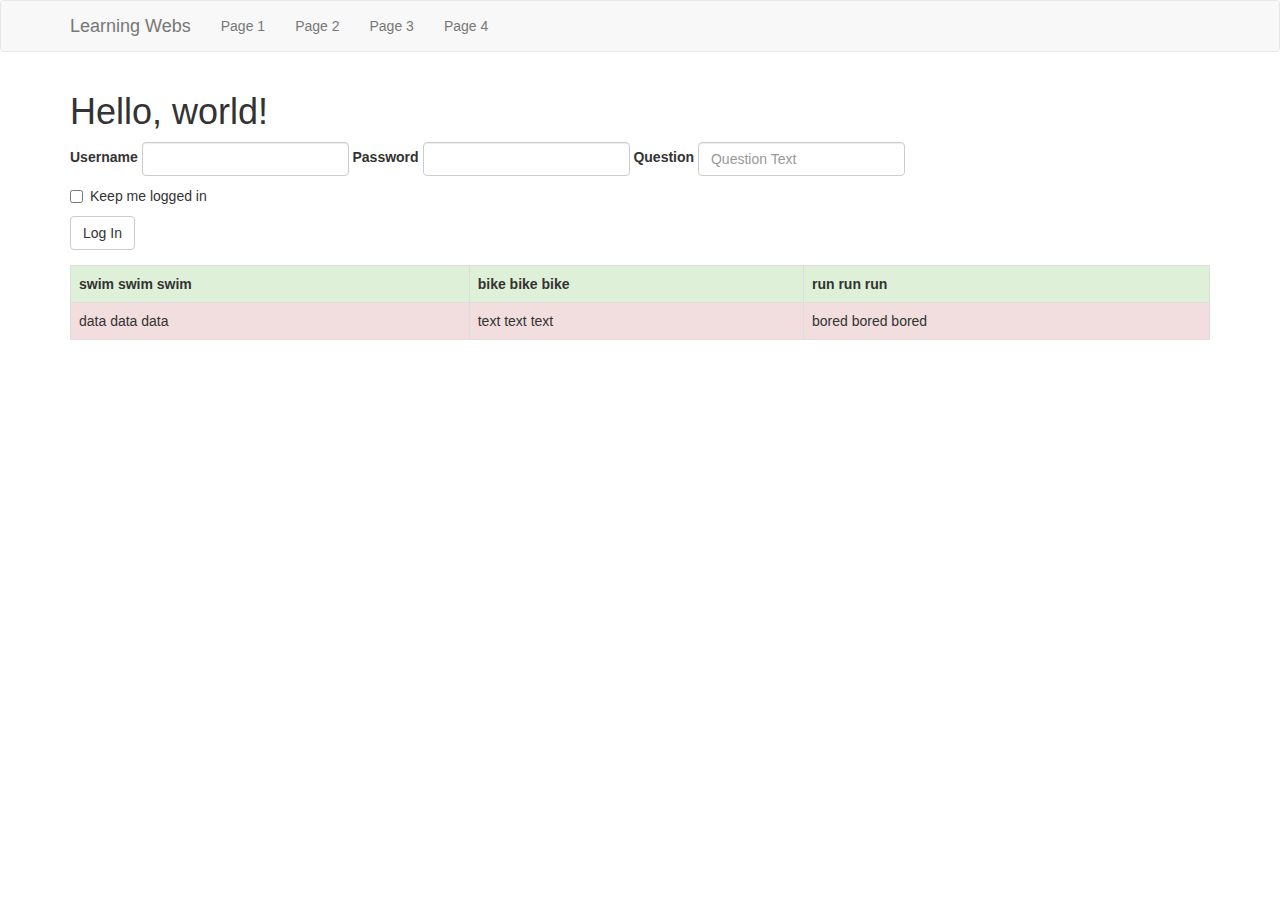
<file: 5_Bootstrap/index.html>
<!DOCTYPE html>
<html lang="en">
  <head>
    <meta charset="utf-8">
    <meta http-equiv="X-UA-Compatible" content="IE=edge">
    <meta name="viewport" content="width=device-width, initial-scale=1">
    <!-- The above 3 meta tags *must* come first in the head; any other head content must come *after* these tags -->
    <title>Bootstrap 101 Template</title>

    <!-- Bootstrap -->
    <link href="css/bootstrap.min.css" rel="stylesheet">

    <!-- HTML5 shim and Respond.js for IE8 support of HTML5 elements and media queries -->
    <!-- WARNING: Respond.js doesn't work if you view the page via file:// -->
    <!--[if lt IE 9]>
      <script src="https://oss.maxcdn.com/html5shiv/3.7.2/html5shiv.min.js"></script>
      <script src="https://oss.maxcdn.com/respond/1.4.2/respond.min.js"></script>
    <![endif]-->
    <style>
        .box {
            background-color:#d3d3d3;
            border:1px solid grey;
        }
    </style>
    
    
    
  </head>



  <body>
    <!-- Include jQuery and bootstrap -->
    <script src="https://ajax.googleapis.com/ajax/libs/jquery/1.11.3/jquery.min.js"></script>
    <script src="js/bootstrap.min.js"></script>
       
    <div class="navbar navbar-default">
      <div class="container">
        <div class="navbar-header">
          <a href="" class="navbar-brand">Learning Webs</a>
          <button type="button" class="navbar-toggle" data-toggle="collapse" data-target=".navbar-collapse">
            <span class="sr-only">Toggle Navigation</span>
            <span class="icon-bar"></span>
            <span class="icon-bar"></span>
            <span class="icon-bar"></span>
            
          </button>
        </div>
        <div class="collapse navbar-collapse">
          <ul class="nav navbar-nav">
            <li><a href="">Page 1</a></li>
            <li><a href="">Page 2</a></li>
            <li><a href="">Page 3</a></li>
            <li><a href="">Page 4</a></li>
            
            
          </ul>
          
        </div>

      </div>
    </div>
    


 

    
    <div class="container">
      
      
      <!--
        <div class="row">
            <div class="col-md-4 box"> Content!</div>
            <div class="col-md-4 box"> Content!</div>
            <div class="col-md-4 box"> Content!</div>
            
            
        </div>
      -->
      <h1>Hello, world!</h1>
      <!-- create a form in HTML with a single input tag with type of text -->
      <form>
        <div class="form-inline">
          <label for="username"> Username </label>
          <input type="text" class="form-control" name="username" />
          <label for="password"> Password</label>
          <input type="password" class="form-control" name="password" />
          
          <label for="QuestionEntry"> Question</label>
          <input type="text" class="form-control" name="QuestionEntry" id="QuestionEntry" placeholder="Question Text" /> 
        </div>
        
        <div class="checkbox">
          <label >
            <input type="checkbox"> Keep me logged in
          </label>
        </div>

        <div class="form-group">
          <input type="submit" value="Log In" class="btn btn-default">
          
        </div>

        
      </form>
    
      <table class="table table-striped table-bordered">
        <tr class="success">
          <th> swim swim swim</th>
          <th> bike bike bike</th>
          <th> run run run</th>

        </tr>
        <tr class="danger"> 
          <td> data data data </td>
          <td> text text text </td>
          <td> bored bored bored </td>

        </tr>
      </table>
      
        
    </div>    

    
  </body>
  
  
</html>
</file>
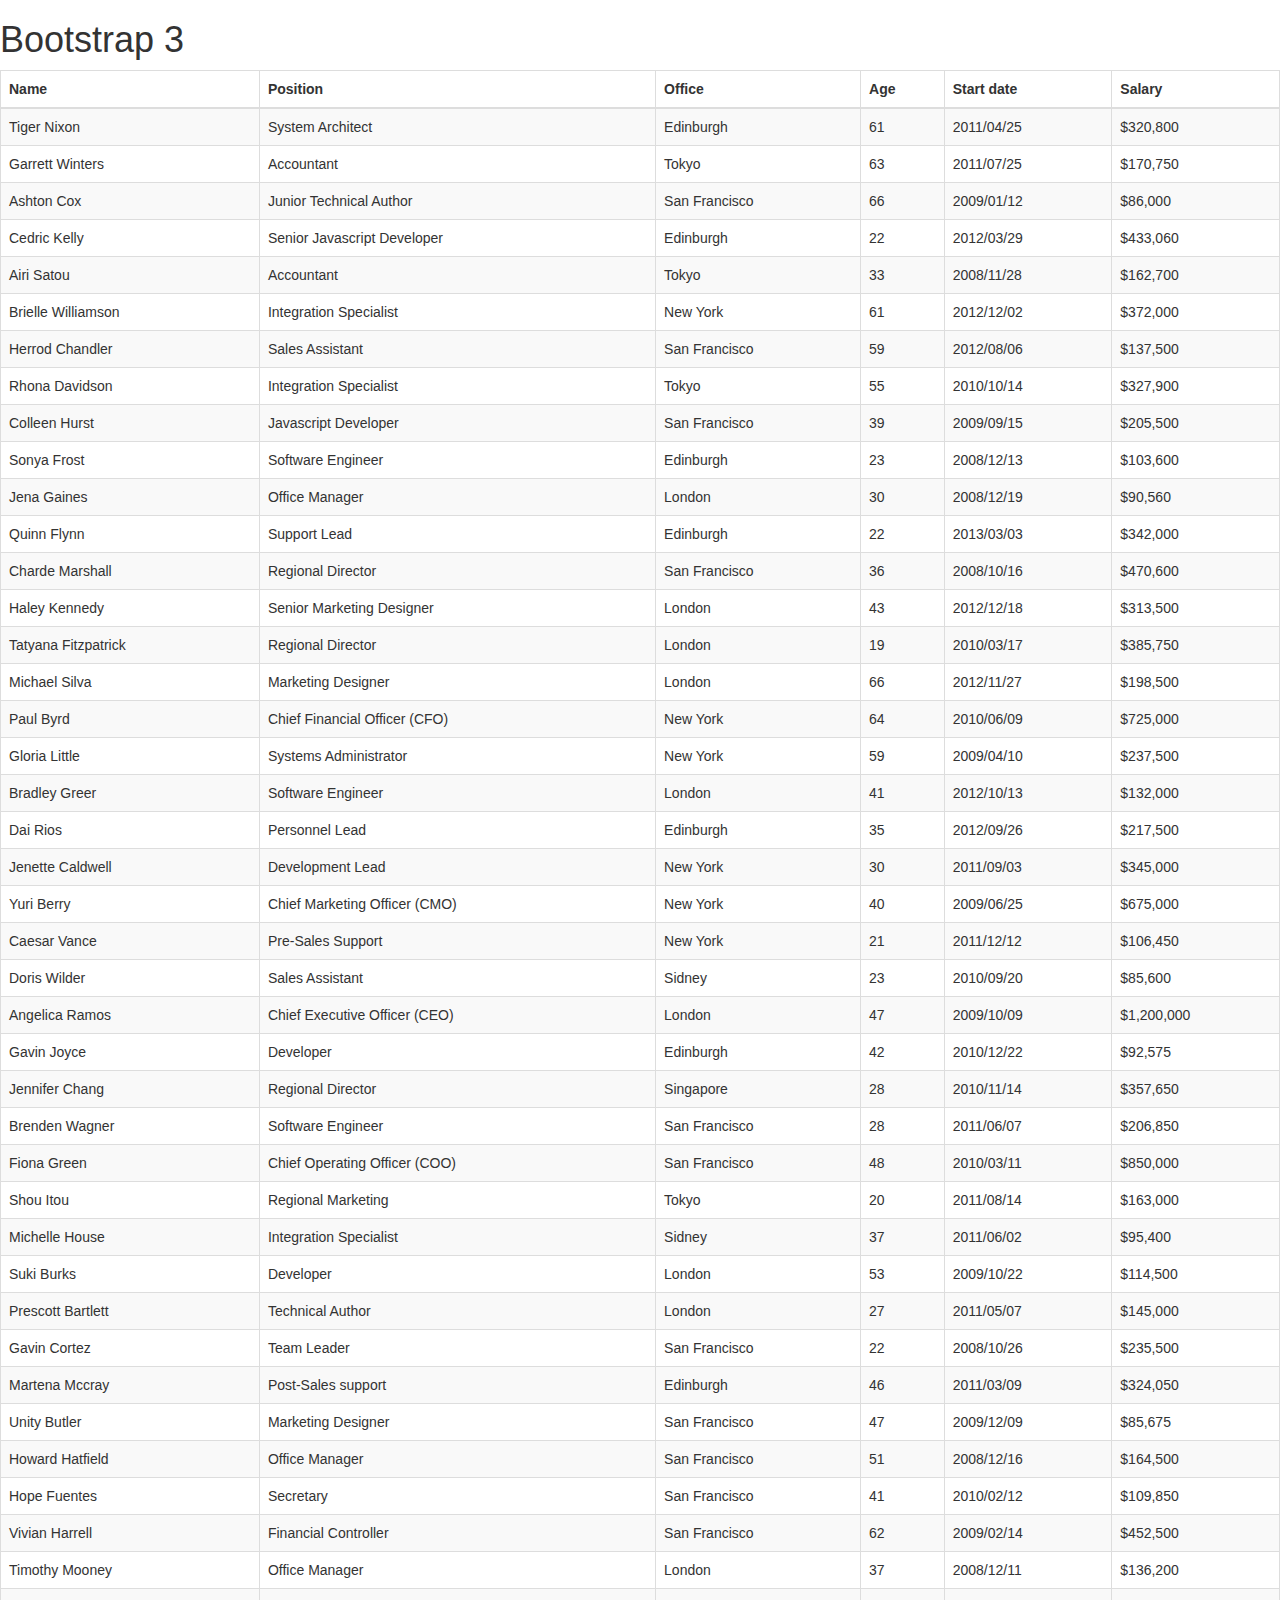
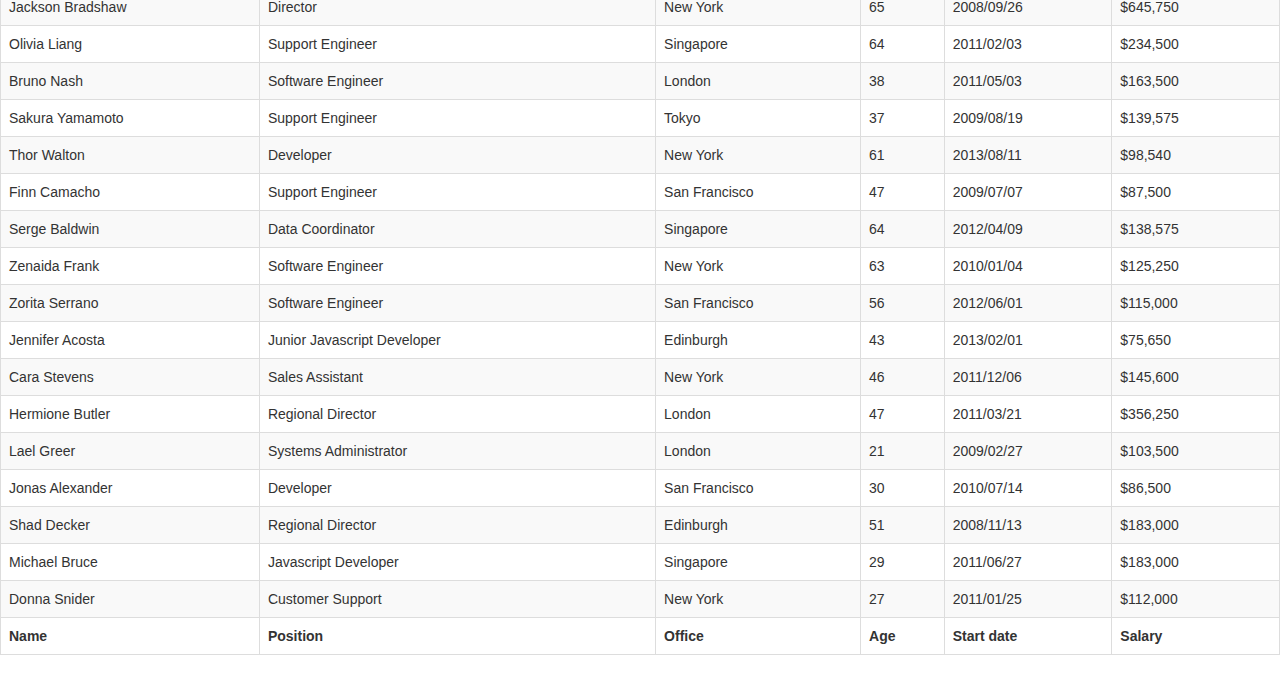
<file: Test/Test2/index.html>
<!DOCTYPE html>
<html>
<head>
	<meta http-equiv="Content-type" content="text/html; charset=utf-8">
	<meta name="viewport" content="width=device-width,initial-scale=1">
	<title>DataTables example - Bootstrap 3</title>
	
	
	<link rel="stylesheet" type="text/css" href="//maxcdn.bootstrapcdn.com/bootstrap/3.3.6/css/bootstrap.min.css">
	<link rel="stylesheet" type="text/css" href="https://cdn.datatables.net/1.10.12/css/dataTables.bootstrap.min.css">
	<style type="text/css" class="init">
	
	</style>

	<script type="text/javascript" language="javascript" src="//code.jquery.com/jquery-1.12.3.min.js">
	</script>
	<script type="text/javascript" language="javascript" src="https://cdn.datatables.net/1.10.12/js/jquery.dataTables.min.js">
	</script>
	<script type="text/javascript" language="javascript" src="https://cdn.datatables.net/1.10.12/js/dataTables.bootstrap.min.js">
	</script>
	
	<script type="text/javascript" class="init">

$(document).ready(function() {
	$('#example').DataTable();
} );

	</script>
</head>
<body class="wide comments example dt-example-bootstrap">

		<div class="fw-body">
			<div class="content">
				<h1 class="page_title">Bootstrap 3</h1>
				<table id="example" class="table table-striped table-bordered" cellspacing="0" width="100%">
					<thead>
						<tr>
							<th>Name</th>
							<th>Position</th>
							<th>Office</th>
							<th>Age</th>
							<th>Start date</th>
							<th>Salary</th>
						</tr>
					</thead>
					<tfoot>
						<tr>
							<th>Name</th>
							<th>Position</th>
							<th>Office</th>
							<th>Age</th>
							<th>Start date</th>
							<th>Salary</th>
						</tr>
					</tfoot>
					<tbody>
						<tr>
							<td>Tiger Nixon</td>
							<td>System Architect</td>
							<td>Edinburgh</td>
							<td>61</td>
							<td>2011/04/25</td>
							<td>$320,800</td>
						</tr>
						<tr>
							<td>Garrett Winters</td>
							<td>Accountant</td>
							<td>Tokyo</td>
							<td>63</td>
							<td>2011/07/25</td>
							<td>$170,750</td>
						</tr>
						<tr>
							<td>Ashton Cox</td>
							<td>Junior Technical Author</td>
							<td>San Francisco</td>
							<td>66</td>
							<td>2009/01/12</td>
							<td>$86,000</td>
						</tr>
						<tr>
							<td>Cedric Kelly</td>
							<td>Senior Javascript Developer</td>
							<td>Edinburgh</td>
							<td>22</td>
							<td>2012/03/29</td>
							<td>$433,060</td>
						</tr>
						<tr>
							<td>Airi Satou</td>
							<td>Accountant</td>
							<td>Tokyo</td>
							<td>33</td>
							<td>2008/11/28</td>
							<td>$162,700</td>
						</tr>
						<tr>
							<td>Brielle Williamson</td>
							<td>Integration Specialist</td>
							<td>New York</td>
							<td>61</td>
							<td>2012/12/02</td>
							<td>$372,000</td>
						</tr>
						<tr>
							<td>Herrod Chandler</td>
							<td>Sales Assistant</td>
							<td>San Francisco</td>
							<td>59</td>
							<td>2012/08/06</td>
							<td>$137,500</td>
						</tr>
						<tr>
							<td>Rhona Davidson</td>
							<td>Integration Specialist</td>
							<td>Tokyo</td>
							<td>55</td>
							<td>2010/10/14</td>
							<td>$327,900</td>
						</tr>
						<tr>
							<td>Colleen Hurst</td>
							<td>Javascript Developer</td>
							<td>San Francisco</td>
							<td>39</td>
							<td>2009/09/15</td>
							<td>$205,500</td>
						</tr>
						<tr>
							<td>Sonya Frost</td>
							<td>Software Engineer</td>
							<td>Edinburgh</td>
							<td>23</td>
							<td>2008/12/13</td>
							<td>$103,600</td>
						</tr>
						<tr>
							<td>Jena Gaines</td>
							<td>Office Manager</td>
							<td>London</td>
							<td>30</td>
							<td>2008/12/19</td>
							<td>$90,560</td>
						</tr>
						<tr>
							<td>Quinn Flynn</td>
							<td>Support Lead</td>
							<td>Edinburgh</td>
							<td>22</td>
							<td>2013/03/03</td>
							<td>$342,000</td>
						</tr>
						<tr>
							<td>Charde Marshall</td>
							<td>Regional Director</td>
							<td>San Francisco</td>
							<td>36</td>
							<td>2008/10/16</td>
							<td>$470,600</td>
						</tr>
						<tr>
							<td>Haley Kennedy</td>
							<td>Senior Marketing Designer</td>
							<td>London</td>
							<td>43</td>
							<td>2012/12/18</td>
							<td>$313,500</td>
						</tr>
						<tr>
							<td>Tatyana Fitzpatrick</td>
							<td>Regional Director</td>
							<td>London</td>
							<td>19</td>
							<td>2010/03/17</td>
							<td>$385,750</td>
						</tr>
						<tr>
							<td>Michael Silva</td>
							<td>Marketing Designer</td>
							<td>London</td>
							<td>66</td>
							<td>2012/11/27</td>
							<td>$198,500</td>
						</tr>
						<tr>
							<td>Paul Byrd</td>
							<td>Chief Financial Officer (CFO)</td>
							<td>New York</td>
							<td>64</td>
							<td>2010/06/09</td>
							<td>$725,000</td>
						</tr>
						<tr>
							<td>Gloria Little</td>
							<td>Systems Administrator</td>
							<td>New York</td>
							<td>59</td>
							<td>2009/04/10</td>
							<td>$237,500</td>
						</tr>
						<tr>
							<td>Bradley Greer</td>
							<td>Software Engineer</td>
							<td>London</td>
							<td>41</td>
							<td>2012/10/13</td>
							<td>$132,000</td>
						</tr>
						<tr>
							<td>Dai Rios</td>
							<td>Personnel Lead</td>
							<td>Edinburgh</td>
							<td>35</td>
							<td>2012/09/26</td>
							<td>$217,500</td>
						</tr>
						<tr>
							<td>Jenette Caldwell</td>
							<td>Development Lead</td>
							<td>New York</td>
							<td>30</td>
							<td>2011/09/03</td>
							<td>$345,000</td>
						</tr>
						<tr>
							<td>Yuri Berry</td>
							<td>Chief Marketing Officer (CMO)</td>
							<td>New York</td>
							<td>40</td>
							<td>2009/06/25</td>
							<td>$675,000</td>
						</tr>
						<tr>
							<td>Caesar Vance</td>
							<td>Pre-Sales Support</td>
							<td>New York</td>
							<td>21</td>
							<td>2011/12/12</td>
							<td>$106,450</td>
						</tr>
						<tr>
							<td>Doris Wilder</td>
							<td>Sales Assistant</td>
							<td>Sidney</td>
							<td>23</td>
							<td>2010/09/20</td>
							<td>$85,600</td>
						</tr>
						<tr>
							<td>Angelica Ramos</td>
							<td>Chief Executive Officer (CEO)</td>
							<td>London</td>
							<td>47</td>
							<td>2009/10/09</td>
							<td>$1,200,000</td>
						</tr>
						<tr>
							<td>Gavin Joyce</td>
							<td>Developer</td>
							<td>Edinburgh</td>
							<td>42</td>
							<td>2010/12/22</td>
							<td>$92,575</td>
						</tr>
						<tr>
							<td>Jennifer Chang</td>
							<td>Regional Director</td>
							<td>Singapore</td>
							<td>28</td>
							<td>2010/11/14</td>
							<td>$357,650</td>
						</tr>
						<tr>
							<td>Brenden Wagner</td>
							<td>Software Engineer</td>
							<td>San Francisco</td>
							<td>28</td>
							<td>2011/06/07</td>
							<td>$206,850</td>
						</tr>
						<tr>
							<td>Fiona Green</td>
							<td>Chief Operating Officer (COO)</td>
							<td>San Francisco</td>
							<td>48</td>
							<td>2010/03/11</td>
							<td>$850,000</td>
						</tr>
						<tr>
							<td>Shou Itou</td>
							<td>Regional Marketing</td>
							<td>Tokyo</td>
							<td>20</td>
							<td>2011/08/14</td>
							<td>$163,000</td>
						</tr>
						<tr>
							<td>Michelle House</td>
							<td>Integration Specialist</td>
							<td>Sidney</td>
							<td>37</td>
							<td>2011/06/02</td>
							<td>$95,400</td>
						</tr>
						<tr>
							<td>Suki Burks</td>
							<td>Developer</td>
							<td>London</td>
							<td>53</td>
							<td>2009/10/22</td>
							<td>$114,500</td>
						</tr>
						<tr>
							<td>Prescott Bartlett</td>
							<td>Technical Author</td>
							<td>London</td>
							<td>27</td>
							<td>2011/05/07</td>
							<td>$145,000</td>
						</tr>
						<tr>
							<td>Gavin Cortez</td>
							<td>Team Leader</td>
							<td>San Francisco</td>
							<td>22</td>
							<td>2008/10/26</td>
							<td>$235,500</td>
						</tr>
						<tr>
							<td>Martena Mccray</td>
							<td>Post-Sales support</td>
							<td>Edinburgh</td>
							<td>46</td>
							<td>2011/03/09</td>
							<td>$324,050</td>
						</tr>
						<tr>
							<td>Unity Butler</td>
							<td>Marketing Designer</td>
							<td>San Francisco</td>
							<td>47</td>
							<td>2009/12/09</td>
							<td>$85,675</td>
						</tr>
						<tr>
							<td>Howard Hatfield</td>
							<td>Office Manager</td>
							<td>San Francisco</td>
							<td>51</td>
							<td>2008/12/16</td>
							<td>$164,500</td>
						</tr>
						<tr>
							<td>Hope Fuentes</td>
							<td>Secretary</td>
							<td>San Francisco</td>
							<td>41</td>
							<td>2010/02/12</td>
							<td>$109,850</td>
						</tr>
						<tr>
							<td>Vivian Harrell</td>
							<td>Financial Controller</td>
							<td>San Francisco</td>
							<td>62</td>
							<td>2009/02/14</td>
							<td>$452,500</td>
						</tr>
						<tr>
							<td>Timothy Mooney</td>
							<td>Office Manager</td>
							<td>London</td>
							<td>37</td>
							<td>2008/12/11</td>
							<td>$136,200</td>
						</tr>
						<tr>
							<td>Jackson Bradshaw</td>
							<td>Director</td>
							<td>New York</td>
							<td>65</td>
							<td>2008/09/26</td>
							<td>$645,750</td>
						</tr>
						<tr>
							<td>Olivia Liang</td>
							<td>Support Engineer</td>
							<td>Singapore</td>
							<td>64</td>
							<td>2011/02/03</td>
							<td>$234,500</td>
						</tr>
						<tr>
							<td>Bruno Nash</td>
							<td>Software Engineer</td>
							<td>London</td>
							<td>38</td>
							<td>2011/05/03</td>
							<td>$163,500</td>
						</tr>
						<tr>
							<td>Sakura Yamamoto</td>
							<td>Support Engineer</td>
							<td>Tokyo</td>
							<td>37</td>
							<td>2009/08/19</td>
							<td>$139,575</td>
						</tr>
						<tr>
							<td>Thor Walton</td>
							<td>Developer</td>
							<td>New York</td>
							<td>61</td>
							<td>2013/08/11</td>
							<td>$98,540</td>
						</tr>
						<tr>
							<td>Finn Camacho</td>
							<td>Support Engineer</td>
							<td>San Francisco</td>
							<td>47</td>
							<td>2009/07/07</td>
							<td>$87,500</td>
						</tr>
						<tr>
							<td>Serge Baldwin</td>
							<td>Data Coordinator</td>
							<td>Singapore</td>
							<td>64</td>
							<td>2012/04/09</td>
							<td>$138,575</td>
						</tr>
						<tr>
							<td>Zenaida Frank</td>
							<td>Software Engineer</td>
							<td>New York</td>
							<td>63</td>
							<td>2010/01/04</td>
							<td>$125,250</td>
						</tr>
						<tr>
							<td>Zorita Serrano</td>
							<td>Software Engineer</td>
							<td>San Francisco</td>
							<td>56</td>
							<td>2012/06/01</td>
							<td>$115,000</td>
						</tr>
						<tr>
							<td>Jennifer Acosta</td>
							<td>Junior Javascript Developer</td>
							<td>Edinburgh</td>
							<td>43</td>
							<td>2013/02/01</td>
							<td>$75,650</td>
						</tr>
						<tr>
							<td>Cara Stevens</td>
							<td>Sales Assistant</td>
							<td>New York</td>
							<td>46</td>
							<td>2011/12/06</td>
							<td>$145,600</td>
						</tr>
						<tr>
							<td>Hermione Butler</td>
							<td>Regional Director</td>
							<td>London</td>
							<td>47</td>
							<td>2011/03/21</td>
							<td>$356,250</td>
						</tr>
						<tr>
							<td>Lael Greer</td>
							<td>Systems Administrator</td>
							<td>London</td>
							<td>21</td>
							<td>2009/02/27</td>
							<td>$103,500</td>
						</tr>
						<tr>
							<td>Jonas Alexander</td>
							<td>Developer</td>
							<td>San Francisco</td>
							<td>30</td>
							<td>2010/07/14</td>
							<td>$86,500</td>
						</tr>
						<tr>
							<td>Shad Decker</td>
							<td>Regional Director</td>
							<td>Edinburgh</td>
							<td>51</td>
							<td>2008/11/13</td>
							<td>$183,000</td>
						</tr>
						<tr>
							<td>Michael Bruce</td>
							<td>Javascript Developer</td>
							<td>Singapore</td>
							<td>29</td>
							<td>2011/06/27</td>
							<td>$183,000</td>
						</tr>
						<tr>
							<td>Donna Snider</td>
							<td>Customer Support</td>
							<td>New York</td>
							<td>27</td>
							<td>2011/01/25</td>
							<td>$112,000</td>
						</tr>
					</tbody>
				</table>
			</div>
		</div>
	</div>
</body>
</html>
</file>
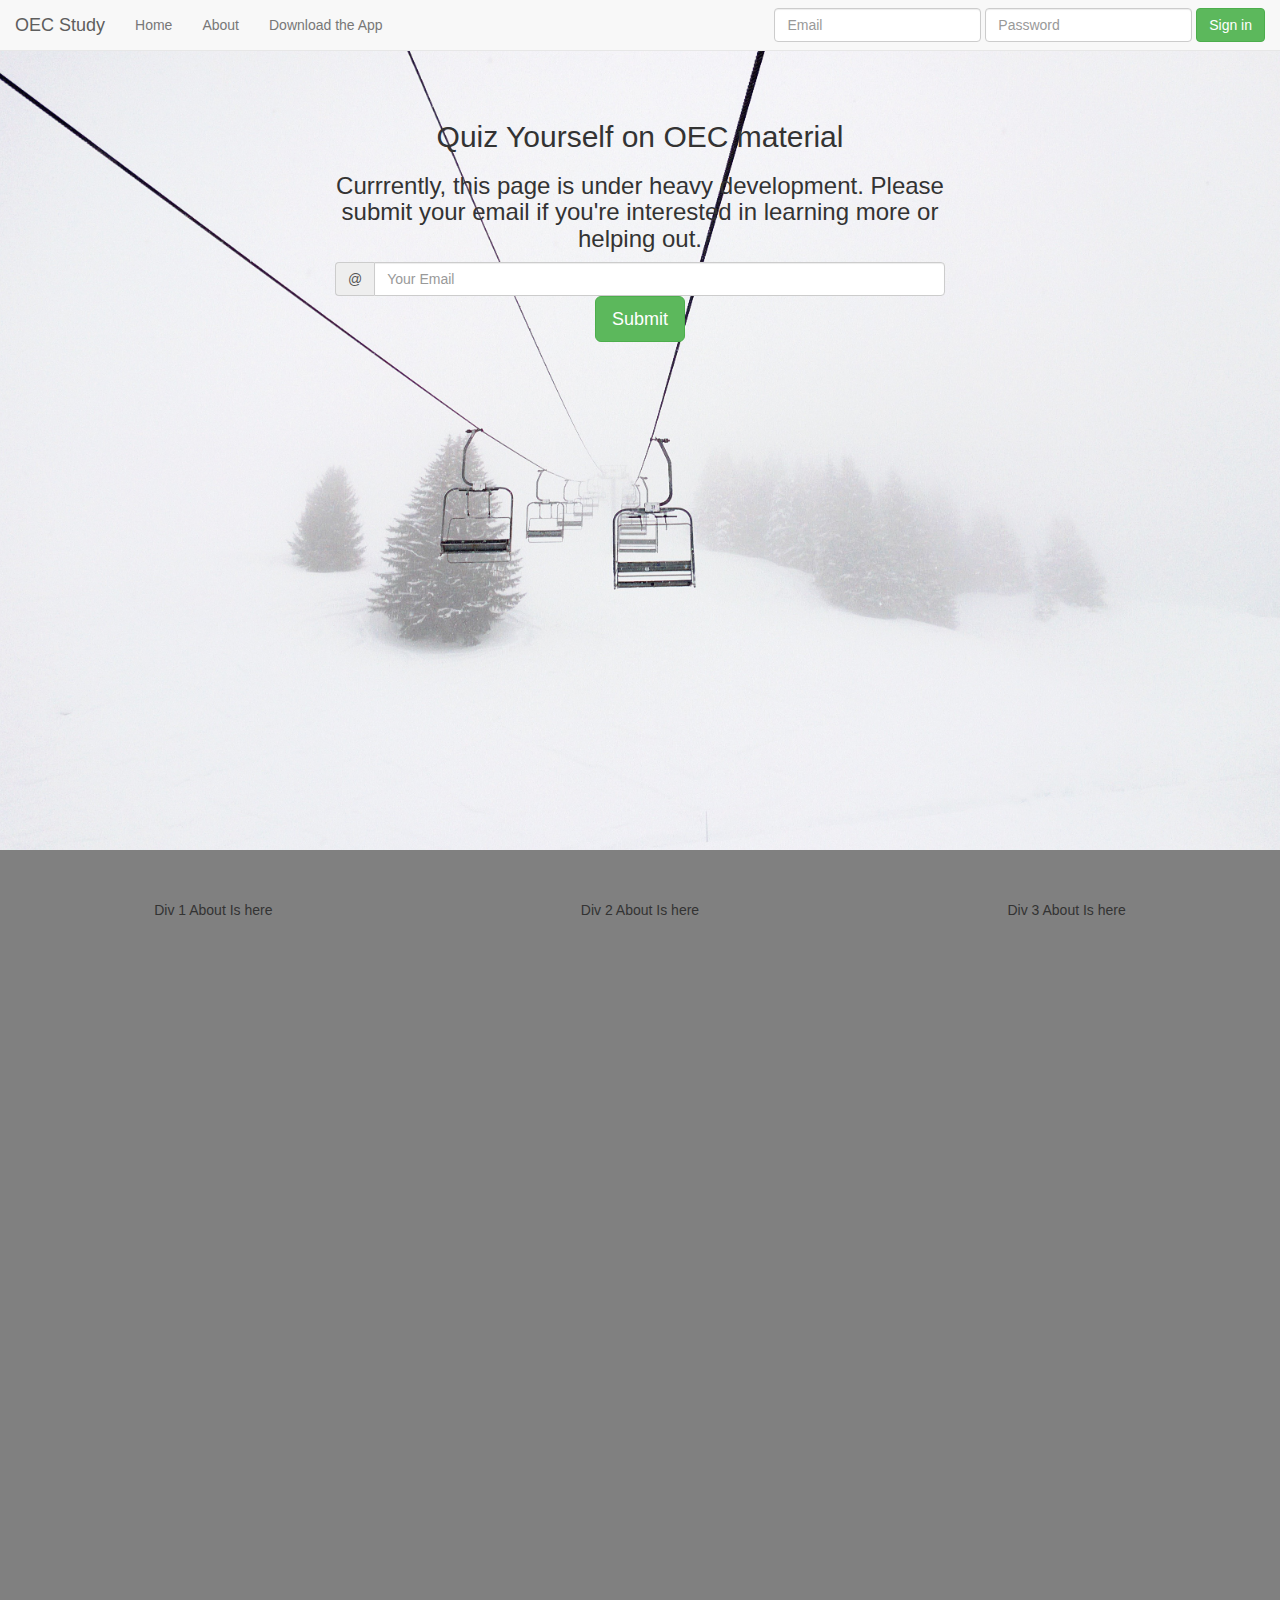
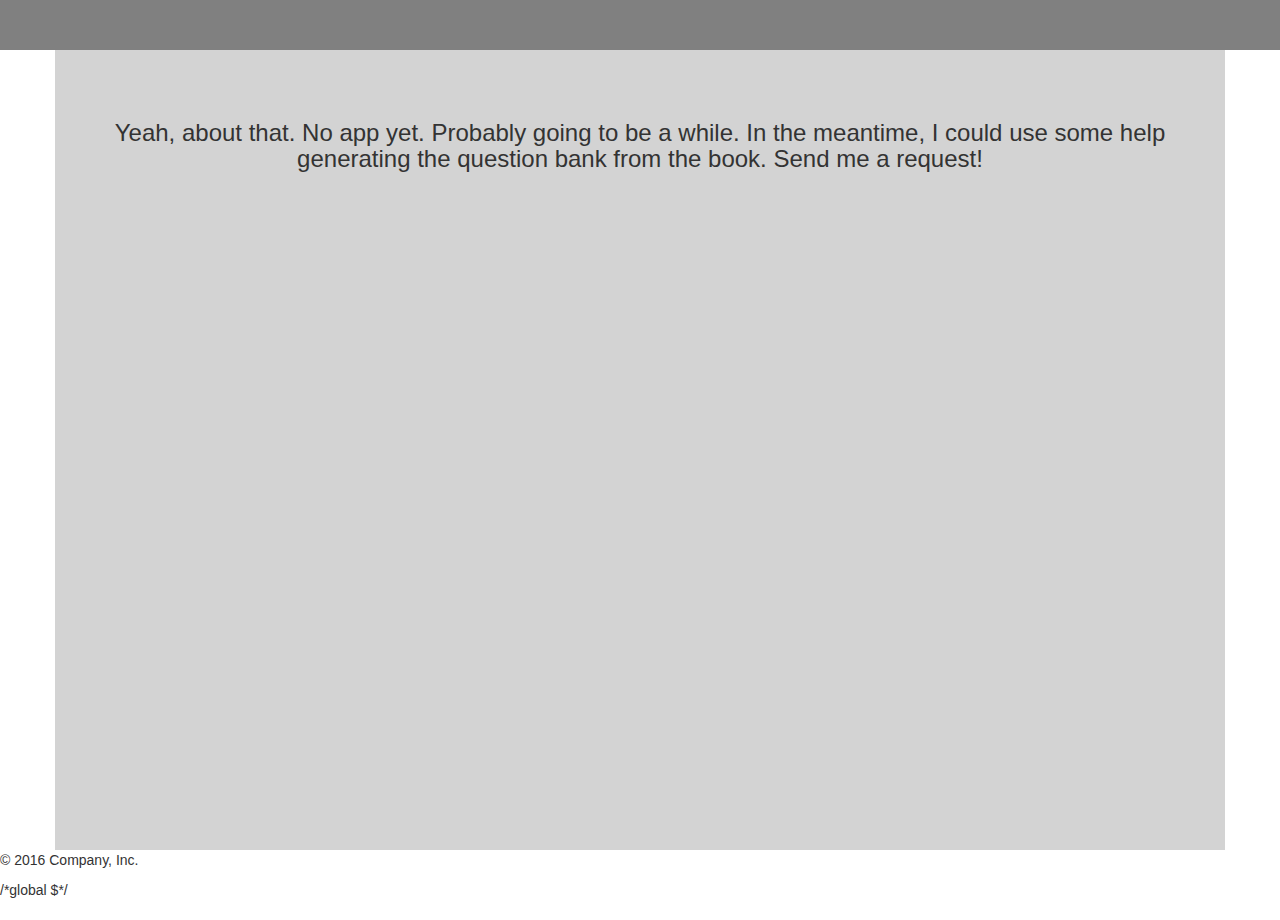
<file: 5_Bootstrap/final.html>
<!DOCTYPE html>
<html lang="en">
  <head>
    <meta charset="utf-8">
    <meta http-equiv="X-UA-Compatible" content="IE=edge">
    <meta name="viewport" content="width=device-width, initial-scale=1">
    
    <!-- Bootstrap -->
    <link href="css/bootstrap.min.css" rel="stylesheet">
    
    <title>OEC Study App</title>

    <!-- DEFINE ALL THE STYLES IN HERE  -->
    <style>

      .mainContainer {
          padding-top: 50px;
          padding-bottom: 20px;
        }

    .contentContainer {
      text-align:center;
    }

      #homeDiv {
        background-image:url("img/chairlift-big_bg.jpg");
        background-repeat:no-repeat;
        background-position:center center;
        background-size:cover;
        height:800px;
        width:100%;
      }
      
      .center {text-align:center;}
      
      #homeContent {
        text-align:center;
      }
      
      #aboutDiv {
        background-color:gray;
        height:800px;
        width:100%;
      }
      
      #downloadDiv {
        background-color:#d3d3d3;
        height:800px;
      }

    </style>
    
  </head>
  <body data-spy="scroll" data-target=".navbar-collapse" class="mainContainer">

    <!-- NAV BAR HERE -->
    <nav class="navbar navbar-default navbar-fixed-top">
      <div class="container-fluid">
        <div class="navbar-header">
          <a href="#" class="navbar-brand">OEC Study</a>
          <button type="button" class="navbar-toggle" data-toggle="collapse" data-target=".navbar-collapse" aria-expanded="false" aria-controls="navbar">
              <span class="sr-only">Toggle Navigation</span>
              <span class="icon-bar"></span>
              <span class="icon-bar"></span>
              <span class="icon-bar"></span>
          </button>
        </div>
        <div class="collapse navbar-collapse">
          <ul class="nav navbar-nav">
            <li><a href="#homeDiv">Home</a></li>
            <li><a href="#aboutDiv">About</a></li>
            <li><a href="#downloadDiv">Download the App</a></li>
          </ul>  
          <form class="navbar-form navbar-right">
            <div class="form-group">
              <input type="text" placeholder="Email" class="form-control">
            </div>
            <div class="form-group">
              <input type="password" placeholder="Password" class="form-control">
            </div>
            <button type="submit" class="btn btn-success">Sign in</button>
          </form>
          
          
        </div>
      </div>
    </nav> <!--navbar -->

    
    <div id="homeDiv"     class="container contentContainer mainContainer">
      <div class="row">
        <div class="col-md-6 col-md-offset-3">
          <div class="center">
          <h2>Quiz Yourself on OEC material</h2> 
          <h3>Currrently, this page is under heavy development. Please submit your email if you're interested in learning more or helping out.</h3>
          <form>
            <div class="input-group">
              <span class="input-group-addon">@</span>
              <input type="email" class="form-control" name="email" placeholder="Your Email"/>
            </div>
            <input type="submit" class="btn btn-success btn-lg marginTop" />

          </form>
          </div>
        </div>
      </div>  
    </div>
    <div id="aboutDiv"    class="container contentContainer mainContainer"> 
      <div class="row">
        <div class="col-md-4 ">
          <p>Div 1 About Is here</p>
        </div>
        <div class="col-md-4">
          Div 2 About Is here
        </div>
        <div class="col-md-4">
          Div 3 About Is here
        </div>



      </div>
    </div>
    <div id="downloadDiv" class="container contentContainer mainContainer"> 
        <h3>Yeah, about that. No app yet. Probably going to be a while. In the meantime, I could use some help generating the question bank from the book. Send me a request!</h3>
    </div>
    
    <footer>
        <p>&copy; 2016 Company, Inc.</p>
    </footer>
    
    <!-- Include jQuery and bootstrap -->
    <script src="https://ajax.googleapis.com/ajax/libs/jquery/1.11.3/jquery.min.js"></script>
    <script src="js/bootstrap.min.js"></script>  
    /*global $*/
<!--    <script>$(".contentContainer").css("min-height",$(window).height());</script>  -->
    
  </body>
</html>
</file>
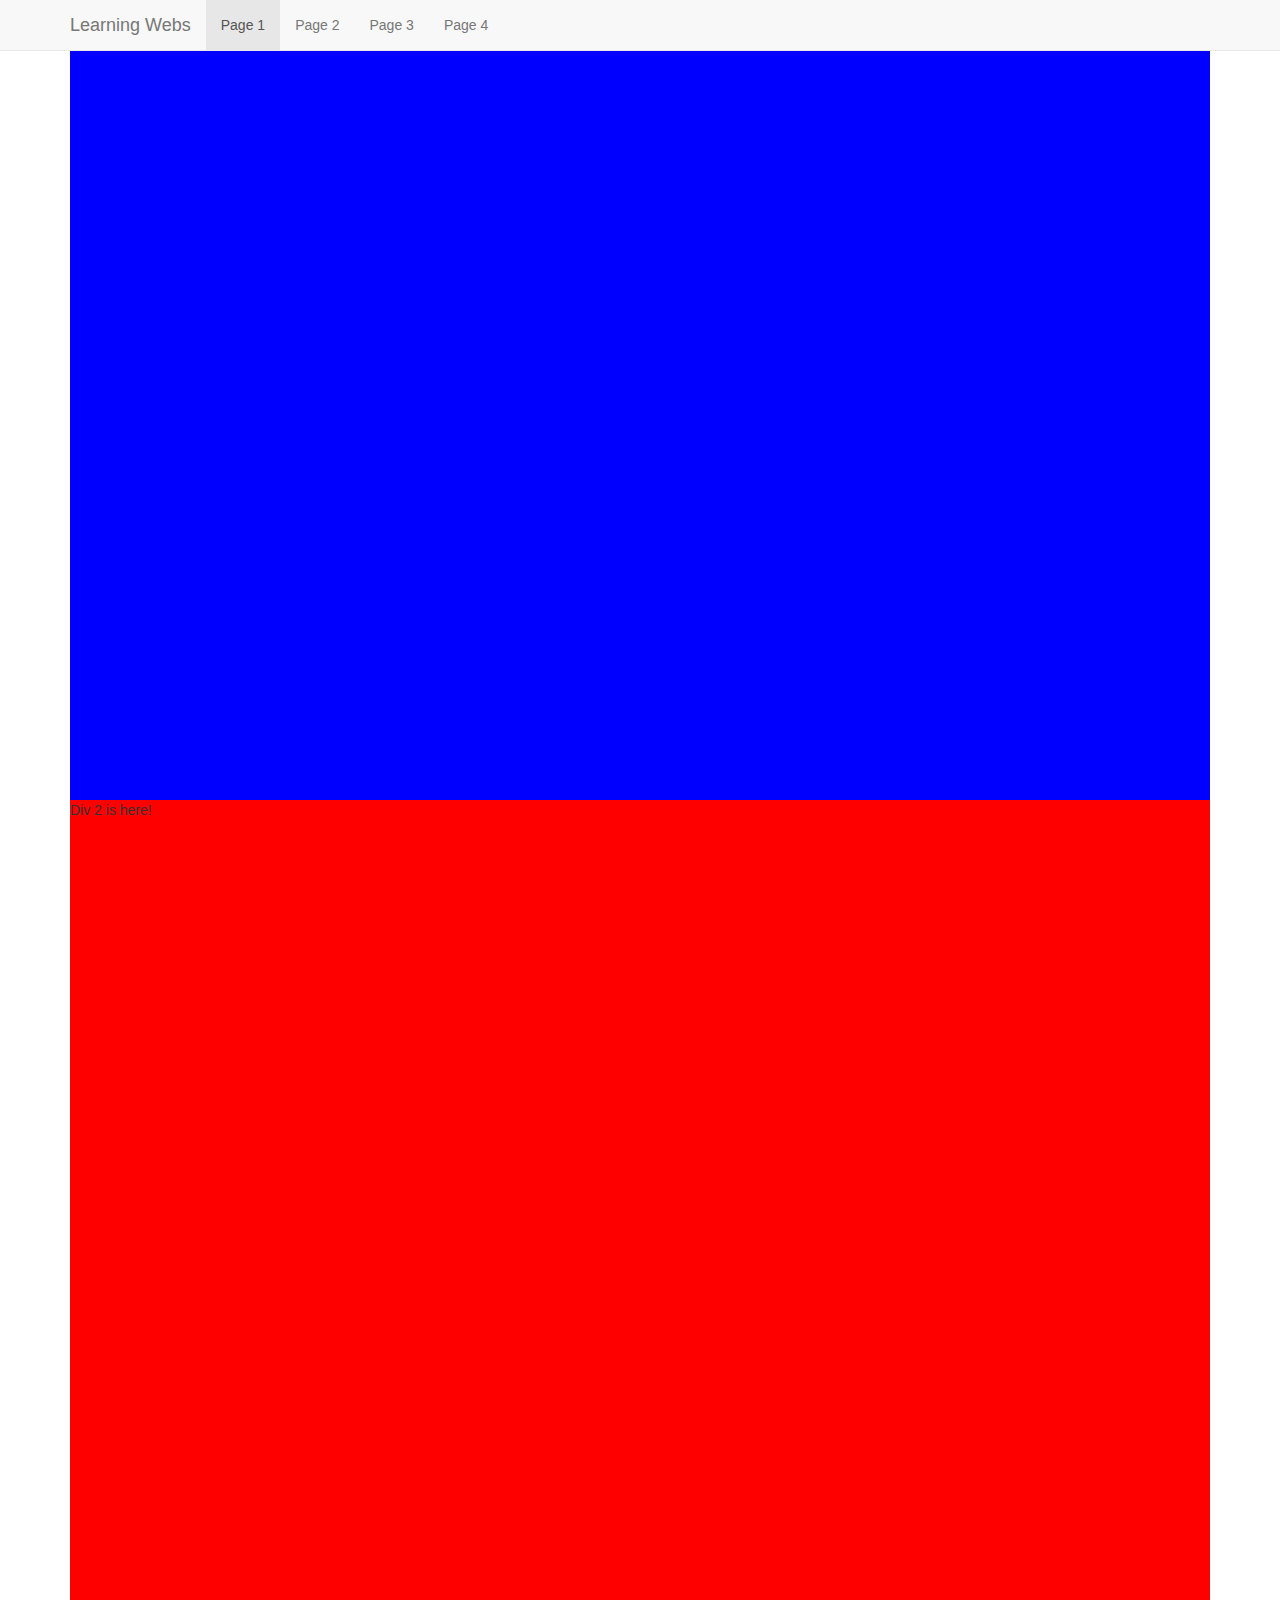
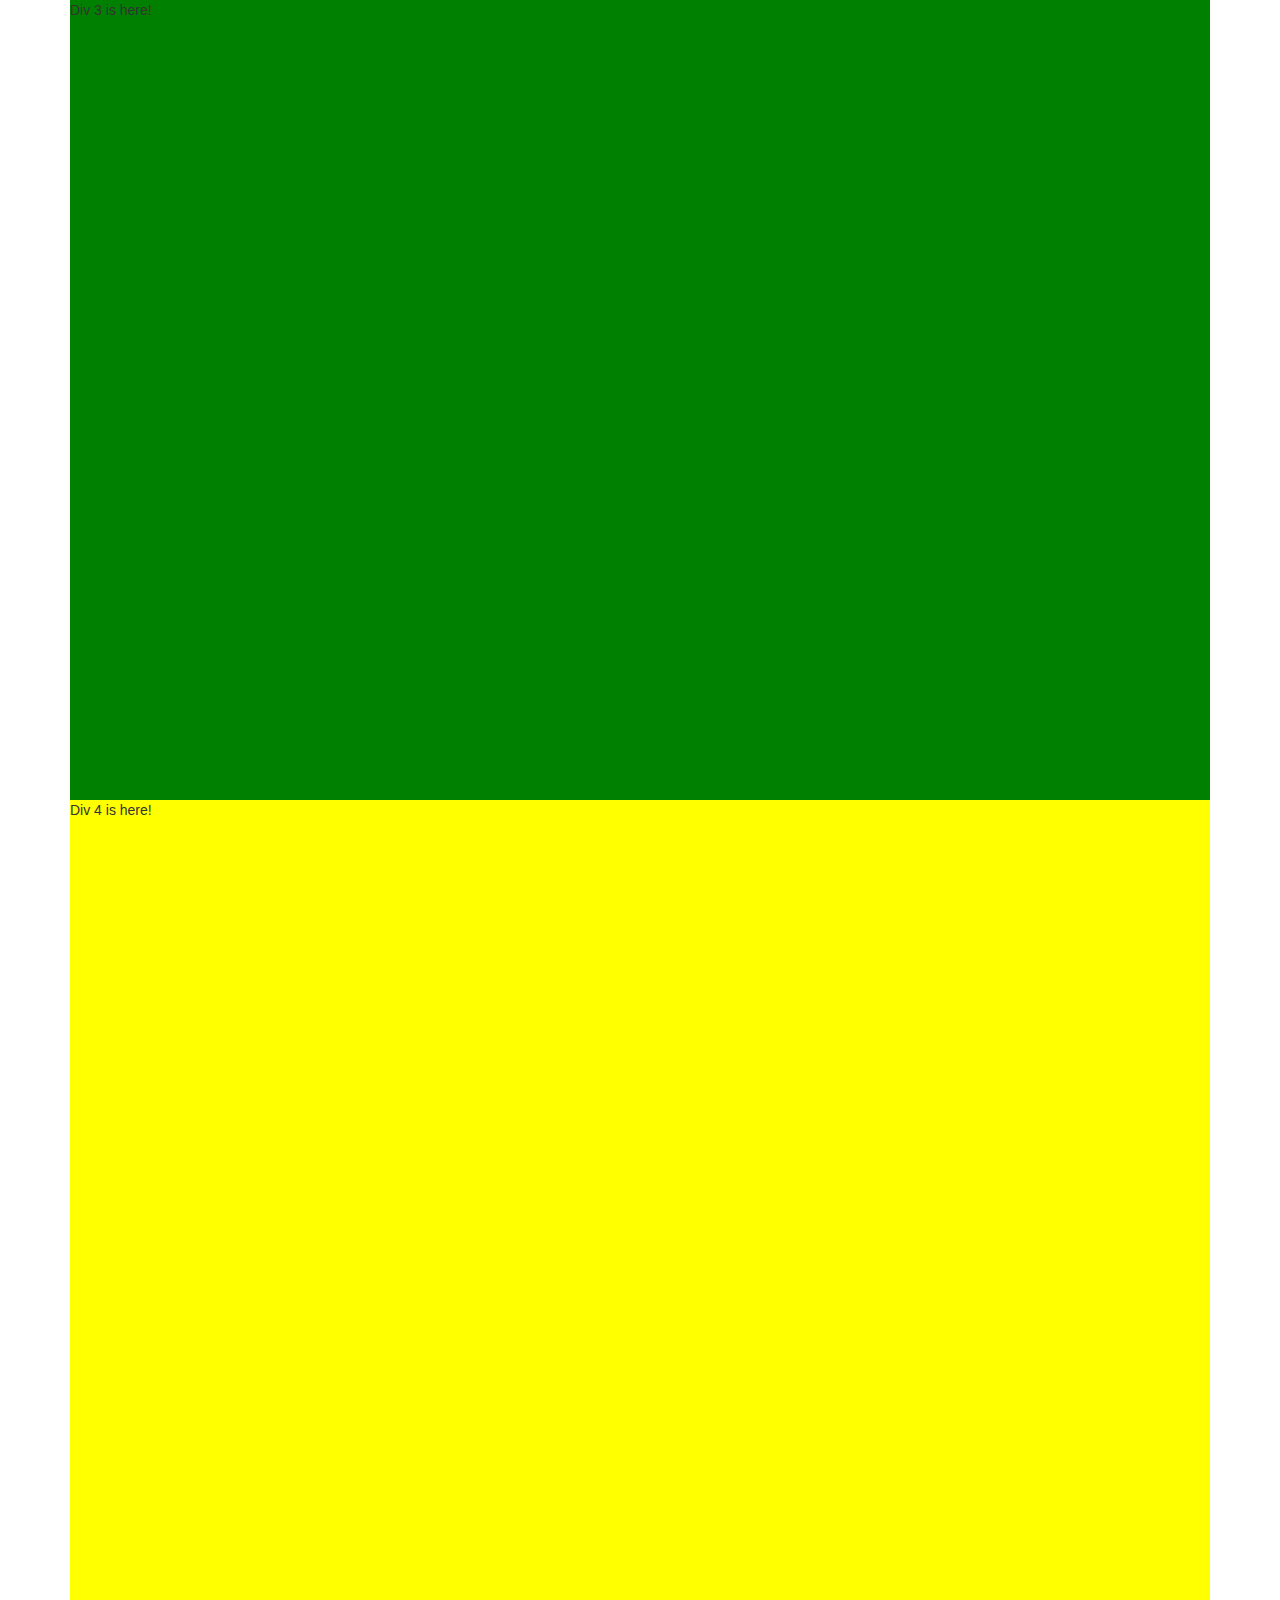
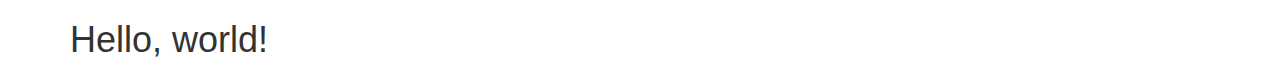
<file: 5_Bootstrap/index3.html>
<!DOCTYPE html>
<html lang="en">
  <head>
    <meta charset="utf-8">
    <meta http-equiv="X-UA-Compatible" content="IE=edge">
    <meta name="viewport" content="width=device-width, initial-scale=1">
    <!-- The above 3 meta tags *must* come first in the head; any other head content must come *after* these tags -->
    <title>Bootstrap 101 Template</title>

    <!-- Bootstrap -->
    <link href="css/bootstrap.min.css" rel="stylesheet">

    <!-- HTML5 shim and Respond.js for IE8 support of HTML5 elements and media queries -->
    <!-- WARNING: Respond.js doesn't work if you view the page via file:// -->
    <!--[if lt IE 9]>
      <script src="https://oss.maxcdn.com/html5shiv/3.7.2/html5shiv.min.js"></script>
      <script src="https://oss.maxcdn.com/respond/1.4.2/respond.min.js"></script>
    <![endif]-->
    <style>
        .box {
            background-color:#d3d3d3;
            border:1px solid grey;
        }
        
        #div1 {
          background-color:blue;
        }
        
        #div2 {
          background-color:red;
          
        }
        
        #div3 {
          background-color:green;
        }
        
        #div4 {
          background-color:yellow;
        }
        .contentDiv {
          height:800px;

        }
    </style>
    
    
    
  </head>



  <body data-spy="scroll" data-target=".navbar-collapse">
    <!-- Include jQuery and bootstrap -->
    <script src="https://ajax.googleapis.com/ajax/libs/jquery/1.11.3/jquery.min.js"></script>
    <script src="js/bootstrap.min.js"></script>
       
    <div class="navbar navbar-default navbar-fixed-top">
      <div class="container">
        <div class="navbar-header">
          <a href="" class="navbar-brand">Learning Webs</a>
          <button type="button" class="navbar-toggle" data-toggle="collapse" data-target=".navbar-collapse">
            <span class="sr-only">Toggle Navigation</span>
            <span class="icon-bar"></span>
            <span class="icon-bar"></span>
            <span class="icon-bar"></span>
            
          </button>
        </div>
        <div class="collapse navbar-collapse">
          <ul class="nav navbar-nav">
            <li><a href="#div1">Page 1</a></li>
            <li><a href="#div2">Page 2</a></li>
            <li><a href="#div3">Page 3</a></li>
            <li><a href="#div4">Page 4</a></li>
            
            
          </ul>
          
        </div>

      </div>
    </div>
    
    <div class="container">
      
      
      <!--
        <div class="row">
            <div class="col-md-4 box"> Content!</div>
            <div class="col-md-4 box"> Content!</div>
            <div class="col-md-4 box"> Content!</div>
            
            
        </div>
      -->
      
      <div id="div1" class="contentDiv">Div 1 is here!</div>
      <div id="div2" class="contentDiv">Div 2 is here!</div>
      <div id="div3" class="contentDiv">Div 3 is here!</div>
      <div id="div4" class="contentDiv">Div 4 is here!</div>

      <h1>Hello, world!</h1>

  
        
    </div>    

    
  </body>
  
  
</html>
</file>
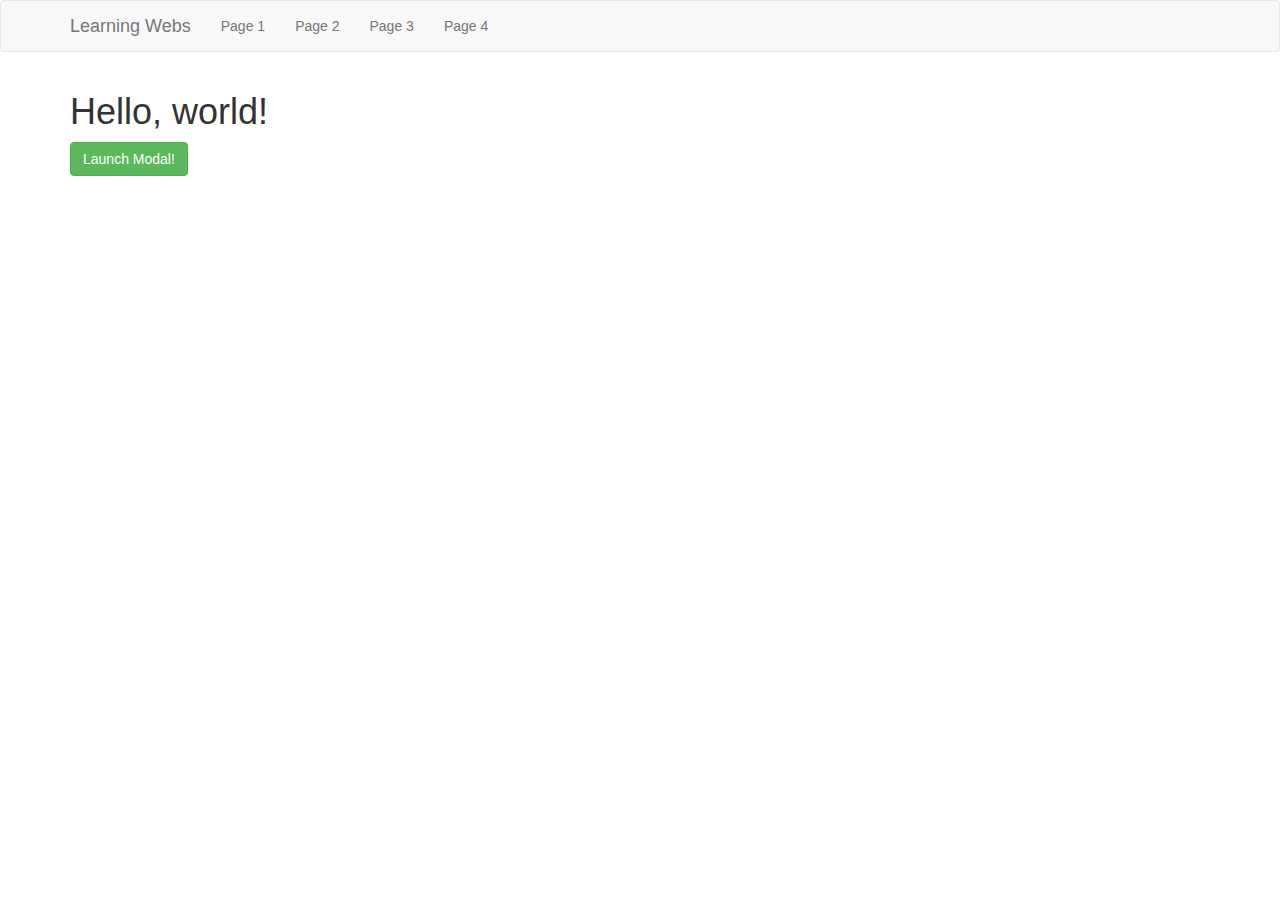
<file: 5_Bootstrap/modals.html>
<!DOCTYPE html>
<html lang="en">
  <head>
    <meta charset="utf-8">
    <meta http-equiv="X-UA-Compatible" content="IE=edge">
    <meta name="viewport" content="width=device-width, initial-scale=1">
    <!-- The above 3 meta tags *must* come first in the head; any other head content must come *after* these tags -->
    <title>Bootstrap 101 Template</title>

    <!-- Bootstrap -->
    <link href="css/bootstrap.min.css" rel="stylesheet">

    <!-- HTML5 shim and Respond.js for IE8 support of HTML5 elements and media queries -->
    <!-- WARNING: Respond.js doesn't work if you view the page via file:// -->
    <!--[if lt IE 9]>
      <script src="https://oss.maxcdn.com/html5shiv/3.7.2/html5shiv.min.js"></script>
      <script src="https://oss.maxcdn.com/respond/1.4.2/respond.min.js"></script>
    <![endif]-->
    <style>
        .box {
            background-color:#d3d3d3;
            border:1px solid grey;
        }
    </style>
    
    
    
  </head>



  <body>
    <!-- Include jQuery and bootstrap -->
    <script src="https://ajax.googleapis.com/ajax/libs/jquery/1.11.3/jquery.min.js"></script>
    <script src="js/bootstrap.min.js"></script>
       
    <div class="navbar navbar-default">
      <div class="container">
        <div class="navbar-header">
          <a href="" class="navbar-brand">Learning Webs</a>
          <button type="button" class="navbar-toggle" data-toggle="collapse" data-target=".navbar-collapse">
            <span class="sr-only">Toggle Navigation</span>
            <span class="icon-bar"></span>
            <span class="icon-bar"></span>
            <span class="icon-bar"></span>
            
          </button>
        </div>
        <div class="collapse navbar-collapse">
          <ul class="nav navbar-nav">
            <li><a href="">Page 1</a></li>
            <li><a href="">Page 2</a></li>
            <li><a href="">Page 3</a></li>
            <li><a href="">Page 4</a></li>
            
            
          </ul>
          
        </div>

      </div>
    </div>
    


 

    
    <div class="container">
      
      
      <!--
        <div class="row">
            <div class="col-md-4 box"> Content!</div>
            <div class="col-md-4 box"> Content!</div>
            <div class="col-md-4 box"> Content!</div>
            
            
        </div>
      -->
      <h1>Hello, world!</h1>

      <button class="btn btn-success" data-toggle="modal" data-target="#modalbox"> Launch Modal!</button>

      <div class="modal" id="modalbox" >
        <div class="modal-dialog modal-md">
          <div class="modal-content">
            <div class="modal-header">
              <button class="close" data-dismiss="modal"> x </button>
              <h4 class="modal-title"> Modal Header</h4>
            </div>            
            <div class="modal-body">
              This is my modal box!
            </div>
            
            <div class="modal-footer">
              The end. Buttons go here.
              <button class="btn btn-default" data-dismiss="modal">Close</button>
              <button class="btn btn-success">Save Changes!</button>
            </div>
            
          </div>
          
        </div>
        
      </div>

      
        
    </div>    

    
  </body>
  
  
</html>
</file>
